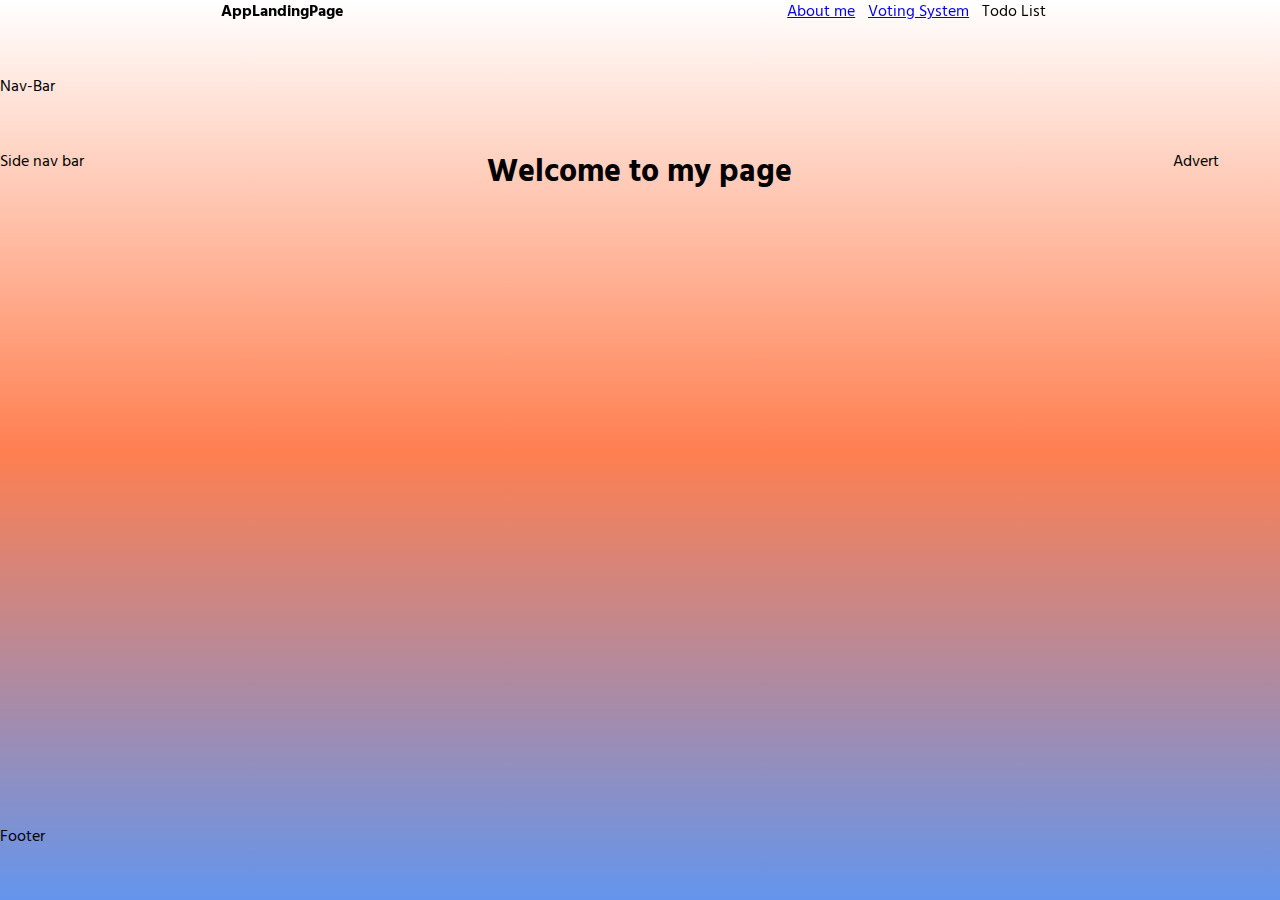
<file: components/index.html>
<!DOCTYPE html>
<html lang="">
<head>
    <meta charset="UTF-8"> <!-- supporting the standard keyboard layout -->
    <title>Display Grid Layout</title>
    <link rel="stylesheet" href="/stylesheets/style.css">
    <!-- CSS only -->
    <link href="https://cdn.jsdelivr.net/npm/bootstrap@5.2.0/dist/css/bootstrap.min.css" rel="stylesheet"
          integrity="sha384-gH2yIJqKdNHPEq0n4Mqa/HGKIhSkIHeL5AyhkYV8i59U5AR6csBvApHHNl/vI1Bx" crossorigin="anonymous">
</head>
<body>

<div class="container-fluid">
    <div class="el elHeader">
        <div class="navContainer">
            <nav class="nav">
                <h4>AppLandingPage</h4>
                <ul class="ul">
                    <li class="li"><a href="index.html">About me</a></li>
                    <li class="li"><a href="homePage.html"> Voting System</a></li>
                    <li class="li">Todo List</li>
                </ul>
            </nav>
        </div>
    </div>

    <div class="el elNavBar">Nav-Bar</div>

    <div class="el elMainPageBody">
        <section class="heroSection">
            <h1 class="display-1">Welcome to my page</h1>
        </section>
    </div>

    <div class="el elSideNavBar">Side nav bar</div>
    <div class="el elAdvert">Advert</div>
    <div class="el elFooter">Footer</div>
</div>

</body>
</html>
</file>
<file: stylesheets/style.css>
@import url('https://fonts.googleapis.com/css2?family=Hind+Madurai:wght@300&display=swap');

* {
    padding: 0; /*reset the outer padding*/
    margin: 0; /*reset the inner padding*/
    font-family: 'Hind Madurai', sans-serif;
    overflow: hidden; /*Hide the over-lapping of elements if any has been caused*/
}

body { /*Selector*/
    /*Properties Field*/
}

.container-fluid {
    height: 100vh;
    background: linear-gradient(to top, cornflowerblue, coral, transparent);
    display: grid;
    grid-template-columns:repeat(12, 1fr);
    grid-template-rows: repeat(12, 1fr);
}

.elHeader {
    grid-column: 1 / span 12;
    grid-row: 1 / span 1;
}

.elNavBar {
    grid-column: 1 / span 12;
    grid-row: 2 / span 1;
}

.elFooter {
    grid-column: 1 / span 12;
    grid-row: 12 / span 1;
}

.elAdvert {
    grid-column: 12 / span 1;
    grid-row: 3 / span 9;
}

.elSideNavBar {
    grid-column: 1 / span 1;
    grid-row: 3 / span 9;
}

.elMainPageBody {
    grid-column: 2 / span 10;
    grid-row: 3 / span 9;
}

.navContainer {
    box-shadow: 0 5px 40px #9b9b92;
}

.nav {
    position: fixed;
    top: 0;
    right: 0;
    left: 0;
}

.navContainer .nav {
    display: flex;
    justify-content: space-around;
    align-items: center;
}

.nav .ul {
    display: flex;
    justify-content: center;
    align-items: center;
}

/*Implementing New Code*/
.heroSection {
    text-align: center;
}

.ul .li{
    padding-right: 1vw;
}
</file>
